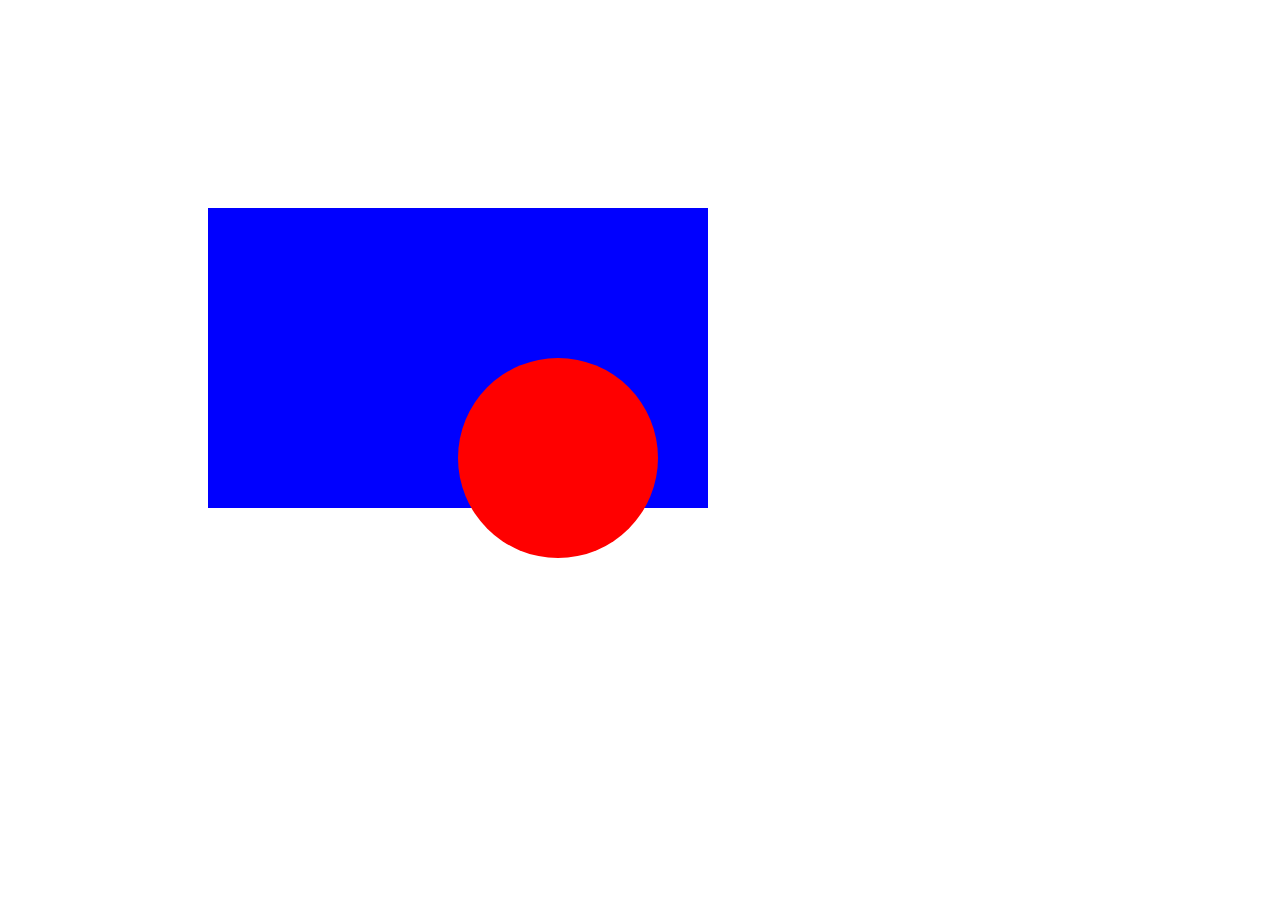
<file: index.html>
<!DOCTYPE html>
<html>

<head>
  <title>CSS Positioning Exercise</title>
  <style>
    .red-circle{
      background-color: red;
      width: 200px;
      height: 200px;
      border-radius: 50%;
      position: absolute;
      top: 150px;
      left: 250px;
    }

    .blue-box{
      background-color: blue;
      height: 300px;
      width: 500px;
      position: relative;
      top: 200px;
      left: 200px;
    }
  </style>
</head>

<body>
  <div class="blue-box">
    <div class="red-circle">
    </div>
  </div>

</body>

</html>
</file>
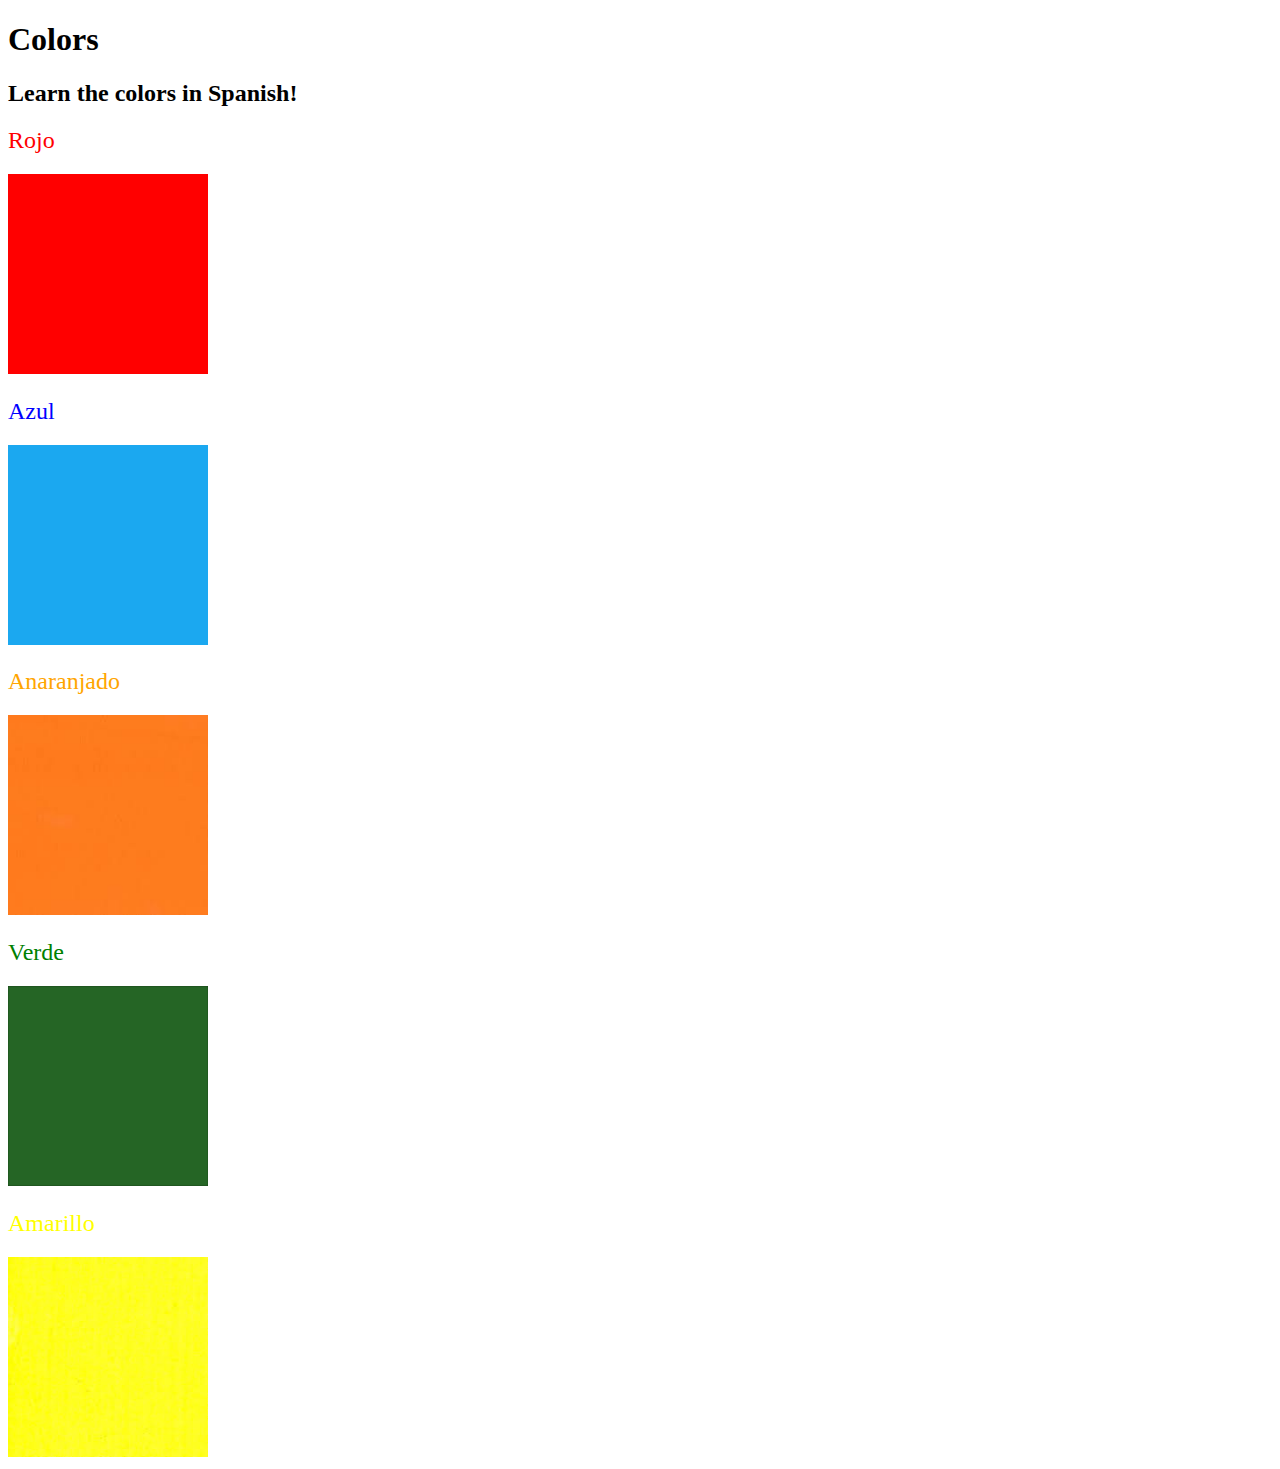
<file: Color Vocab Project/index.html>
<!DOCTYPE html>
<html lang="en">

<head>
  <meta charset="UTF-8">
  <title>Spanish Vocabulary</title>
  <link rel="stylesheet" href="./style.css" />
</head>

<body>
  <h1>Colors</h1>
  <h2>Learn the colors in Spanish!</h2>
  <h2 class="color-title" id="red">Rojo</h2>
  <img class="color" src="./assets/images/red.png" alt="red" />

  <h2 class="color-title" id="blue">Azul</h2>
  <img src="./assets/images/blue.png" alt="blue" />

  <h2 class="color-title" id="orange">Anaranjado</h2>
  <img src="./assets/images/orange.png" alt="orange" />

  <h2 class="color-title" id="green">Verde</h2>
  <img src="./assets/images/green.png" alt="green" />

  <h2 class="color-title" id="yellow">Amarillo</h2>
  <img src="./assets/images/yellow.png" alt="yellow" />
</body>

</html>

<!-- 
TODOs
IMPORTANT: You should not need to make ANY CHANGES to index.html
All code should be written in your CSS file.

1. Create a CSS file and incorporate it as an external stylesheet.
2. Use CSS to style each of the color titles to meaning. 
Hint: Use the id to help if you don't know the words in spanish.
3. Use CSS to change all the color titles to have "font-weight: normal;"
4. Use CSS (not HTML) to make all the images 200px heigh and 200px wide. 
Hint: 
https://developer.mozilla.org/en-US/docs/Web/CSS/height
https://developer.mozilla.org/en-US/docs/Web/CSS/width
-->
</file>
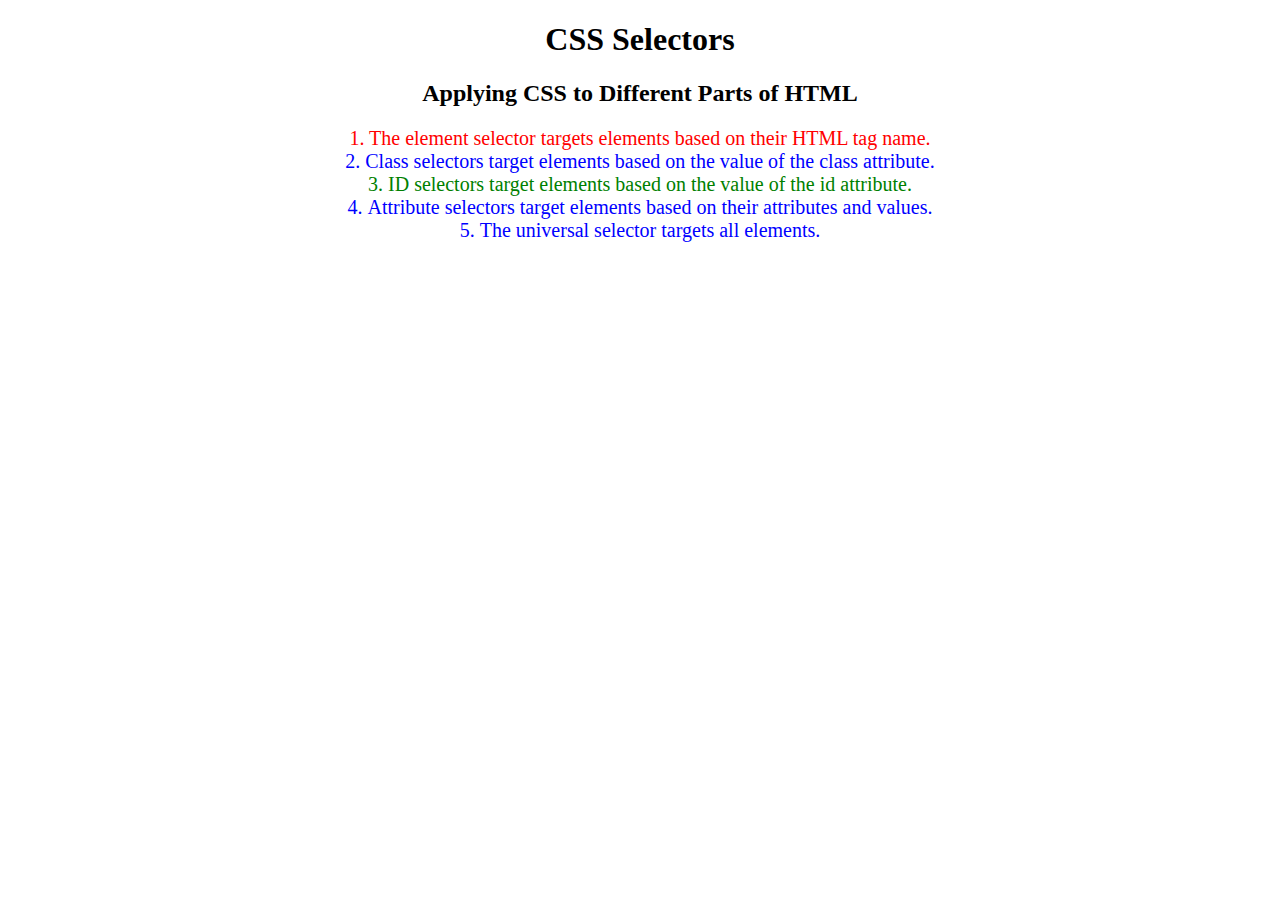
<file: css selectors/index.html>
<!DOCTYPE html>
<html lang="en">

<head>
  <meta charset="UTF-8">
  <title>CSS Selectors</title>
  <link rel="stylesheet" href="./style.css" />
</head>

<body>
  <h1>CSS Selectors</h1>
  <h2>Applying CSS to Different Parts of HTML</h2>
  <!-- TODO 1: Set the CSS for all paragraph tags to "color: red" -->
  <p class="note">1. The element selector targets elements based on their HTML tag name.</p>

  <ol>
    <!-- TODO 2: Set the CSS for all elements with a class of "note" to "font-size: 20px" -->
    <li class="note" value="2">Class selectors target elements based on the value of the class attribute.</li>

    <!-- TODO 3: Set the CSS for the element with an id of "id-selector-demo" to "color: green" -->
    <li class="note" id="id-selector-demo" value="3">ID selectors target elements based on the value of the id
      attribute.</li>

    <!-- TODO 4: Set the CSS for the li elements that have the "value" attribute set to "4" to have "color: blue" -->
    <li class="note" value="4">Attribute selectors target elements based on their attributes and values.</li>

    <!-- TODO 5: Set all elements to have "text-align: center" -->
    <li class="note" value="5">The universal selector targets all elements.</li>
  </ol>
</body>

</html>
</file>
<file: Color Vocab Project/style.css>
#red{
  color: red;
  font-weight: normal;
}

#blue{
  color: blue;
  font-weight: normal;
}

#orange{
  color: orange;
  font-weight: normal;
}

#green{
  color: green;
  font-weight: normal;
}

#yellow{
  color: yellow;
  font-weight: normal;
}

img{
  width: 200px;
  height: 200px;
}
</file>
<file: css selectors/style.css>
ol {
  margin-left: -40px;
  margin-top: -20px;
  list-style-position: inside;
}


/* Write your CSS below, don't change the rules above. */
p{
  color:red;
}

.note{
  font-size: 20px;
}

#id-selector-demo{
  color: green;
}

li[value]{
  color: blue;
}

*{
  text-align: center;
}
</file>
